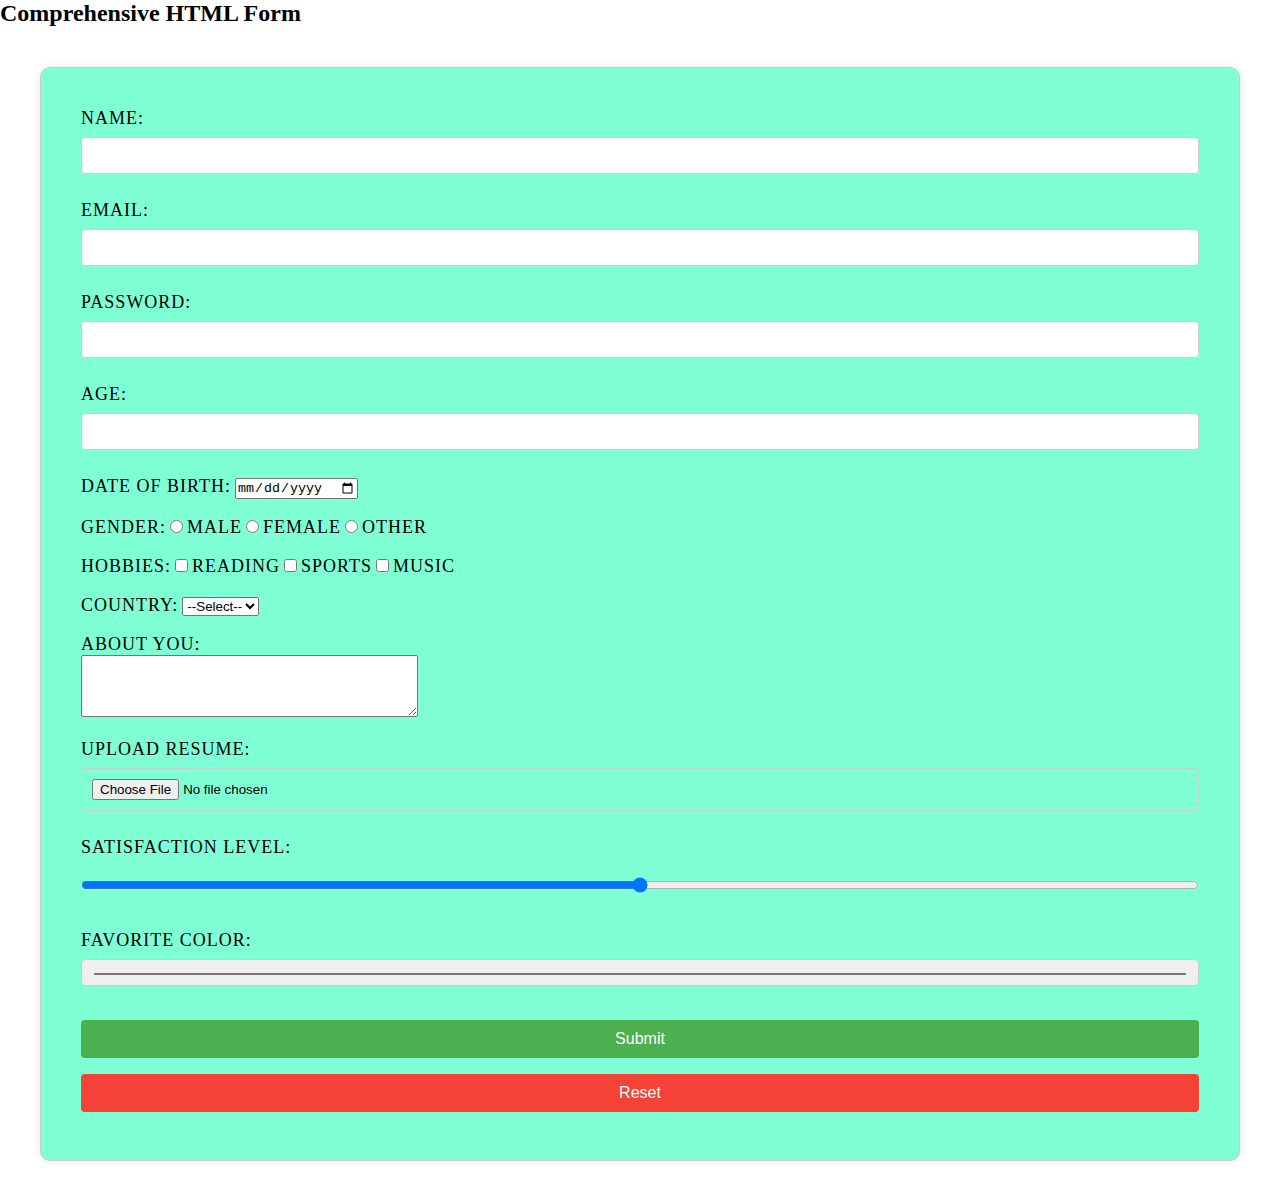
<file: L02/index.html>
<!DOCTYPE html>
<html lang="en">

<head>
    <meta charset="UTF-8">
    <meta name="viewport" content="width=device-width, initial-scale=1.0">
    <link rel="stylesheet" href="./index.css">
    <link rel="stylesheet" href="https://cdnjs.cloudflare.com/ajax/libs/font-awesome/6.0.0-beta3/css/all.min.css">
    <title>HTML Form Practice</title>
</head>

<body>
    <h2>Comprehensive HTML Form</h2>
    <div class="main-content">
        <form action="#" method="post">
            <!-- Text input -->
            <label for="name">Name:</label>
            <input type="text" id="name" name="name" required><br><br>

            <!-- Email input -->
            <label for="email">Email:</label>
            <input type="email" id="email" name="email"><br><br>

            <!-- Password input -->
            <label for="password">Password:</label>
            <input type="password" id="password" name="password"><br><br>

            <!-- Number input -->
            <label for="age">Age:</label>
            <input type="number" id="age" name="age" min="1" max="120"><br><br>

            <!-- Date input -->
            <label for="dob">Date of Birth:</label>
            <input type="date" id="dob" name="dob"><br><br>

            <!-- Radio buttons -->
            <label>Gender:</label>
            <input type="radio" id="male" name="gender" value="male">
            <label for="male">Male</label>
            <input type="radio" id="female" name="gender" value="female">
            <label for="female">Female</label>
            <input type="radio" id="other" name="gender" value="other">
            <label for="other">Other</label><br><br>

            <!-- Checkbox -->
            <label>Hobbies:</label>
            <input type="checkbox" id="reading" name="hobbies" value="reading">
            <label for="reading">Reading</label>
            <input type="checkbox" id="sports" name="hobbies" value="sports">
            <label for="sports">Sports</label>
            <input type="checkbox" id="music" name="hobbies" value="music">
            <label for="music">Music</label><br><br>

            <!-- Select dropdown -->
            <label for="country">Country:</label>
            <select id="country" name="country">
                <option value="">--Select--</option>
                <option value="india">India</option>
                <option value="usa">USA</option>
                <option value="uk">UK</option>
                <option value="australia">Australia</option>
            </select><br><br>

            <!-- Textarea -->
            <label for="about">About You:</label><br>
            <textarea id="about" name="about" rows="4" cols="40"></textarea><br><br>

            <!-- File input -->
            <label for="resume">Upload Resume:</label>
            <input type="file" id="resume" name="resume"><br><br>

            <!-- Range input -->
            <label for="satisfaction">Satisfaction Level:</label>
            <input type="range" id="satisfaction" name="satisfaction" min="0" max="10"><br><br>

            <!-- Color input -->
            <label for="favcolor">Favorite Color:</label>
            <input type="color" id="favcolor" name="favcolor"><br><br>

            <!-- Hidden input -->
            <input type="hidden" name="formType" value="practiceForm">

            <!-- Submit and Reset buttons -->
            <input type="submit" value="Submit">
            <input type="reset" value="Reset">
        </form>
    </div>
</body>

</html>
</file>
<file: L02/index.css>
* {
  margin: 0;
  padding: 0;
  box-sizing: border-box;
}

.main-content {
  padding: 40px;
}

form {
  padding: 40px;
  background-color: #f9f9f9;
  border: 1px solid #ccc;
  border-radius: 10px;
  background-color: aquamarine;
  box-shadow: 0 0 10px rgba(0, 0, 0, 0.1);
}

label {
  color: black;
  font-size: 18px;
  letter-spacing: 1px;
  text-transform: uppercase;
}

input[type="text"],
input[type="email"],
input[type="password"],
input[type="number"],
input[type="search"],
input[type="color"],
input[type="file"],
input[type="range"],
input[type="datetime-local"],
input[type="month"],
input[type="week"],
input[type="image"],
input[type="submit"],
input[type="button"],
input[type="reset"],
input[type="hidden"] {
  width: 100%;
  padding: 10px;
  margin: 8px 0px;
  border: 1px solid #ccc;
  border-radius: 4px;
}

input[type="submit"],
input[type="button"] {
  background-color: #4caf50;
  color: white;
  border: none;
  cursor: pointer;
  transition: all 0.5s ease;
  font-size: 16px;
}
input[type="reset"] {
  background-color: #f44336;
  color: white;
  border: none;
  cursor: pointer;
  transition: all 0.5s;
  font-size: 16px;
}
,
input[type="button"] {
  background-color: #4caf50;
  color: white;
  border: none;
  cursor: pointer;
  transition: all 0.5s ease;
  font-size: 16px;
}

input[type="submit"]:hover,
input[type="button"]:hover {
  background-color: greenyellow;
  cursor: pointer;
}

input[type="reset"]:hover,
input[type="button"]:hover {
  background-color: pink;
  border: none;
  cursor: pointer;
}
</file>
